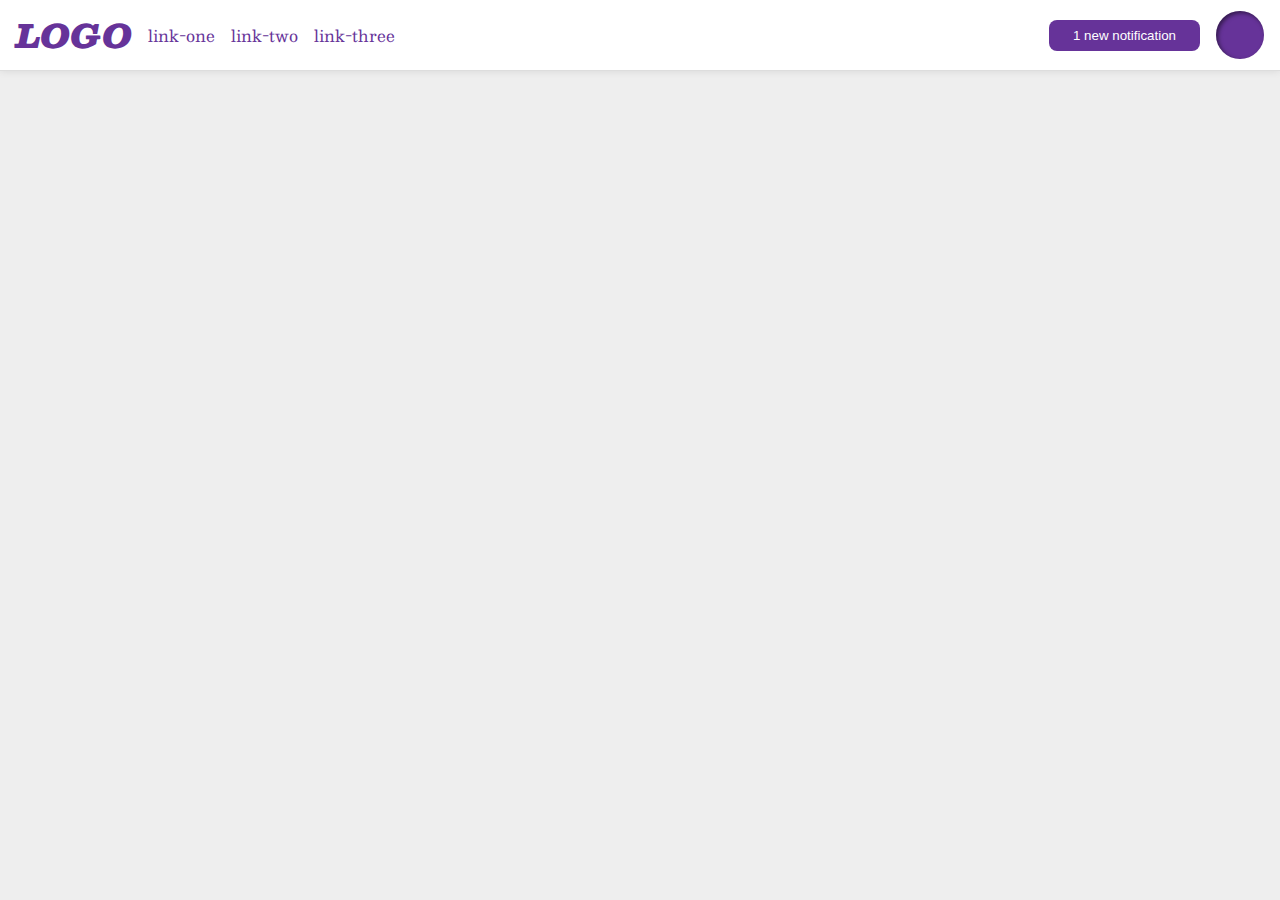
<file: flex/03-flex-header-2/index.html>
<!DOCTYPE html>
<html lang="en">
  <head>
    <meta charset="UTF-8">
    <meta http-equiv="X-UA-Compatible" content="IE=edge">
    <meta name="viewport" content="width=device-width, initial-scale=1.0">
    <title>Flex Header 2</title>
    <link rel="stylesheet" href="style.css">
  </head>
  <body>
    <div class="header">
      <div class="logo">
        LOGO
      </div>
      <ul class="links">
        <li><a href="google.com">link-one</a></li>
        <li><a href="google.com">link-two</a></li>
        <li><a href="google.com">link-three</a></li>
      </ul>
      <div class="nav-group">
        <button class="notifications">
          1 new notification
        </button>
        <div class="profile-image"></div>
      </div>
    </div>
  </body>
</html>
</file>
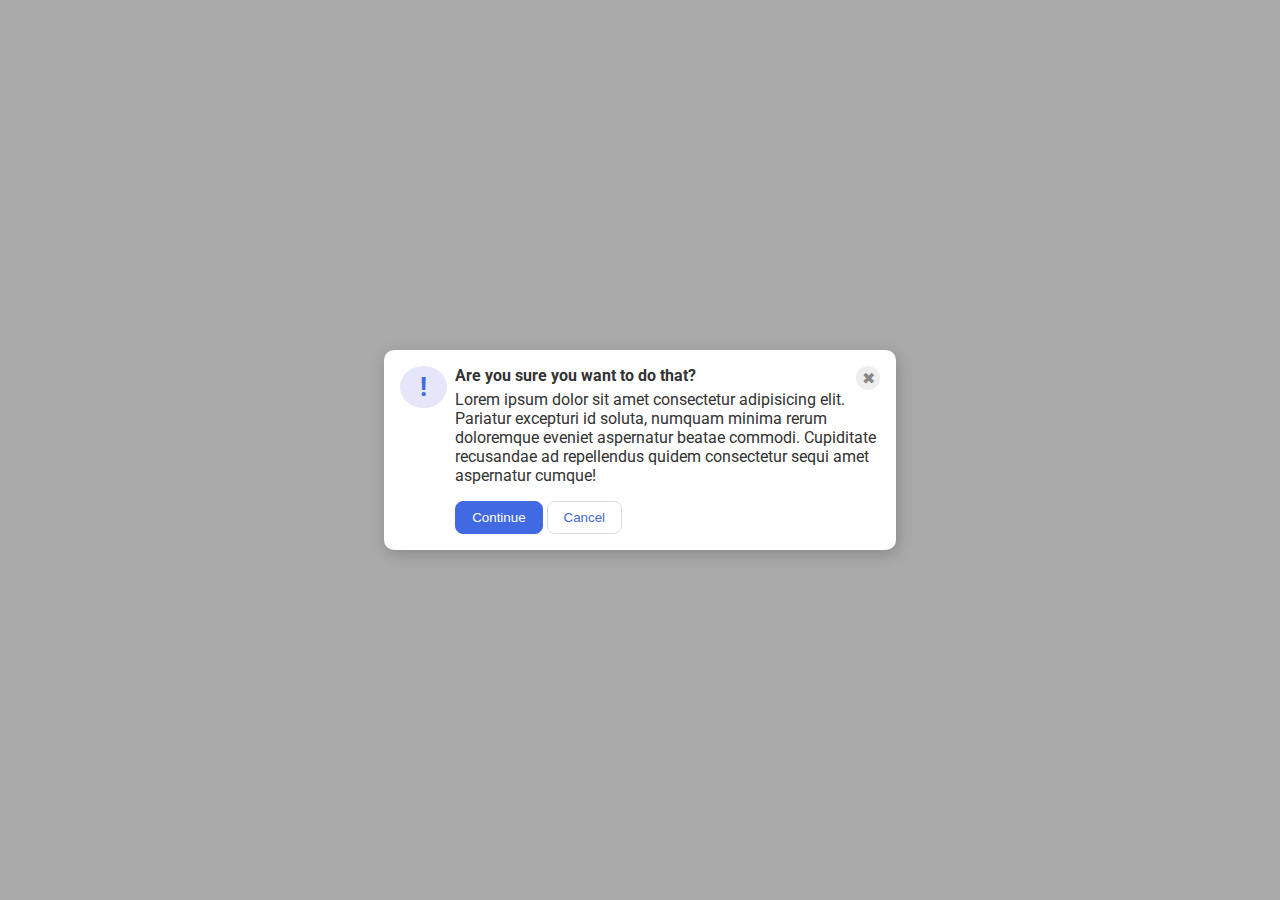
<file: flex/05-flex-modal/index.html>
<!DOCTYPE html>
<html lang="en">
  <head>
    <meta charset="UTF-8">
    <meta http-equiv="X-UA-Compatible" content="IE=edge">
    <meta name="viewport" content="width=device-width, initial-scale=1.0">
    <link rel="stylesheet" href="style.css">
    <title>Modal</title>
  </head>
  <body>
    <div class="modal">
      <div class="icon">!</div>
      <div class="alert-container">
        <div class="title">
          <div class="header">Are you sure you want to do that?</div>
          <div class="close-button">✖</div>
        </div>
        <div class="text">Lorem ipsum dolor sit amet consectetur adipisicing elit. Pariatur excepturi id soluta, numquam minima rerum doloremque eveniet aspernatur beatae commodi. Cupiditate recusandae ad repellendus quidem consectetur sequi amet aspernatur cumque!</div>
        <div class="btn-container">
          <button class="continue">Continue</button>
          <button class="cancel">Cancel</button>
        </div>
      </div>
    </div>
  </body>
</html>
</file>
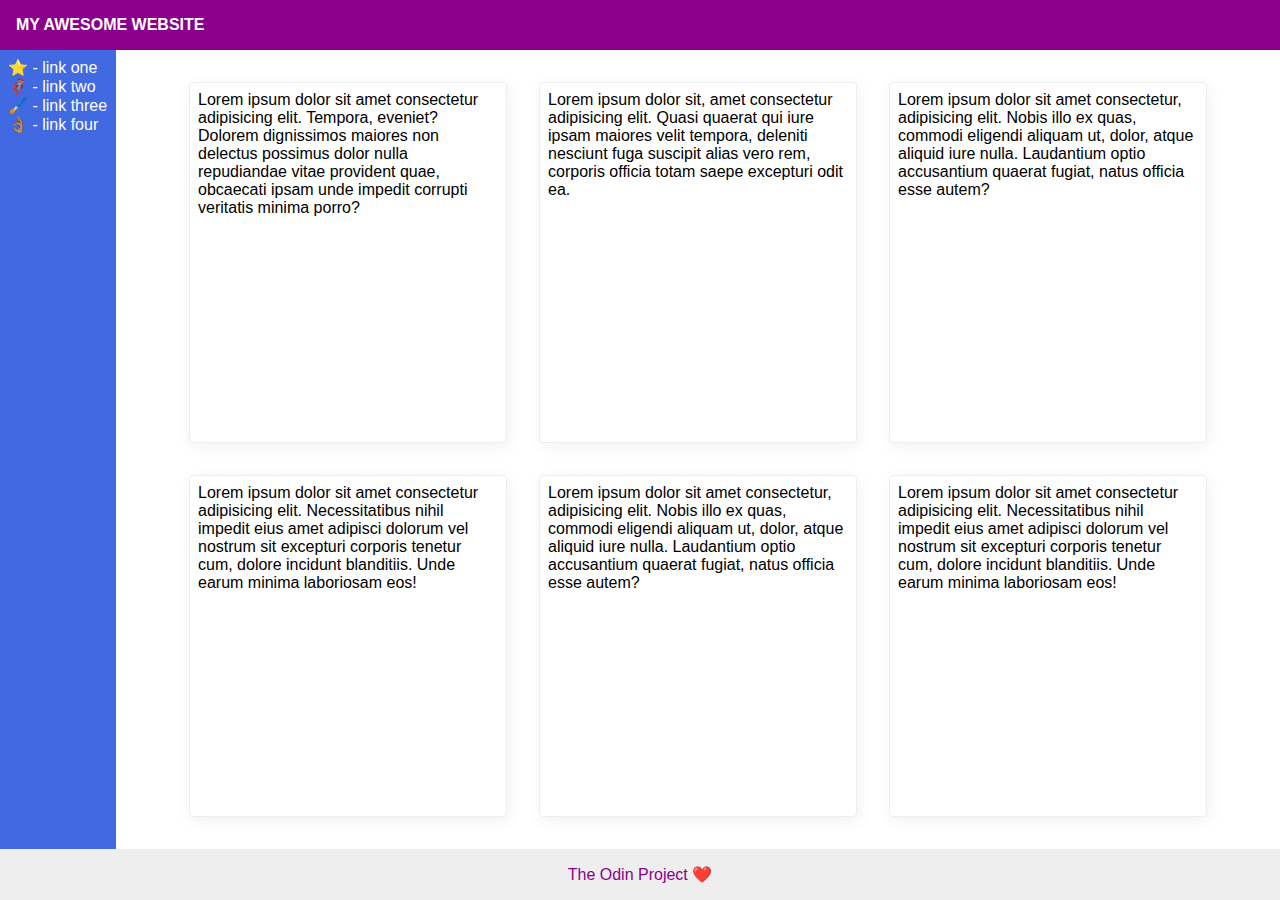
<file: flex/07-flex-layout-2/index.html>
<!DOCTYPE html>
<html lang="en">
  <head>
    <meta charset="UTF-8">
    <meta http-equiv="X-UA-Compatible" content="IE=edge">
    <meta name="viewport" content="width=device-width, initial-scale=1.0">
    <title>The Holy Grail</title>
    <link rel="stylesheet" href="style.css">
  </head>
  <body>
    <div class="header">
      MY AWESOME WEBSITE
    </div>
    
    <div class="container">
      <div class="sidebar">
        <ul>
          <li><a href="#">⭐ - link one</a></li>
          <li><a href="#">🦸🏽‍♂️ - link two</a></li>
          <li><a href="#">🖌️ - link three</a></li>
          <li><a href="#">👌🏽 - link four</a></li>
        </ul>
      </div>
      <div class="main">
        <div class="card">Lorem ipsum dolor sit amet consectetur adipisicing elit. Tempora, eveniet? Dolorem dignissimos maiores non delectus possimus dolor nulla repudiandae vitae provident quae, obcaecati ipsam unde impedit corrupti veritatis minima porro?</div>
        <div class="card">Lorem ipsum dolor sit, amet consectetur adipisicing elit. Quasi quaerat qui iure ipsam maiores velit tempora, deleniti nesciunt fuga suscipit alias vero rem, corporis officia totam saepe excepturi odit ea.</div>
        <div class="card">Lorem ipsum dolor sit amet consectetur, adipisicing elit. Nobis illo ex quas, commodi eligendi aliquam ut, dolor, atque aliquid iure nulla. Laudantium optio accusantium quaerat fugiat, natus officia esse autem?</div>
        <div class="card">Lorem ipsum dolor sit amet consectetur adipisicing elit. Necessitatibus nihil impedit eius amet adipisci dolorum vel nostrum sit excepturi corporis tenetur cum, dolore incidunt blanditiis. Unde earum minima laboriosam eos!</div>
        <div class="card">Lorem ipsum dolor sit amet consectetur, adipisicing elit. Nobis illo ex quas, commodi eligendi aliquam ut, dolor, atque aliquid iure nulla. Laudantium optio accusantium quaerat fugiat, natus officia esse autem?</div>
        <div class="card">Lorem ipsum dolor sit amet consectetur adipisicing elit. Necessitatibus nihil impedit eius amet adipisci dolorum vel nostrum sit excepturi corporis tenetur cum, dolore incidunt blanditiis. Unde earum minima laboriosam eos!</div>
      </div>
    </div>
    
    <div class="footer">
      The Odin Project ❤️
    </div>
  </body>
</html>
</file>
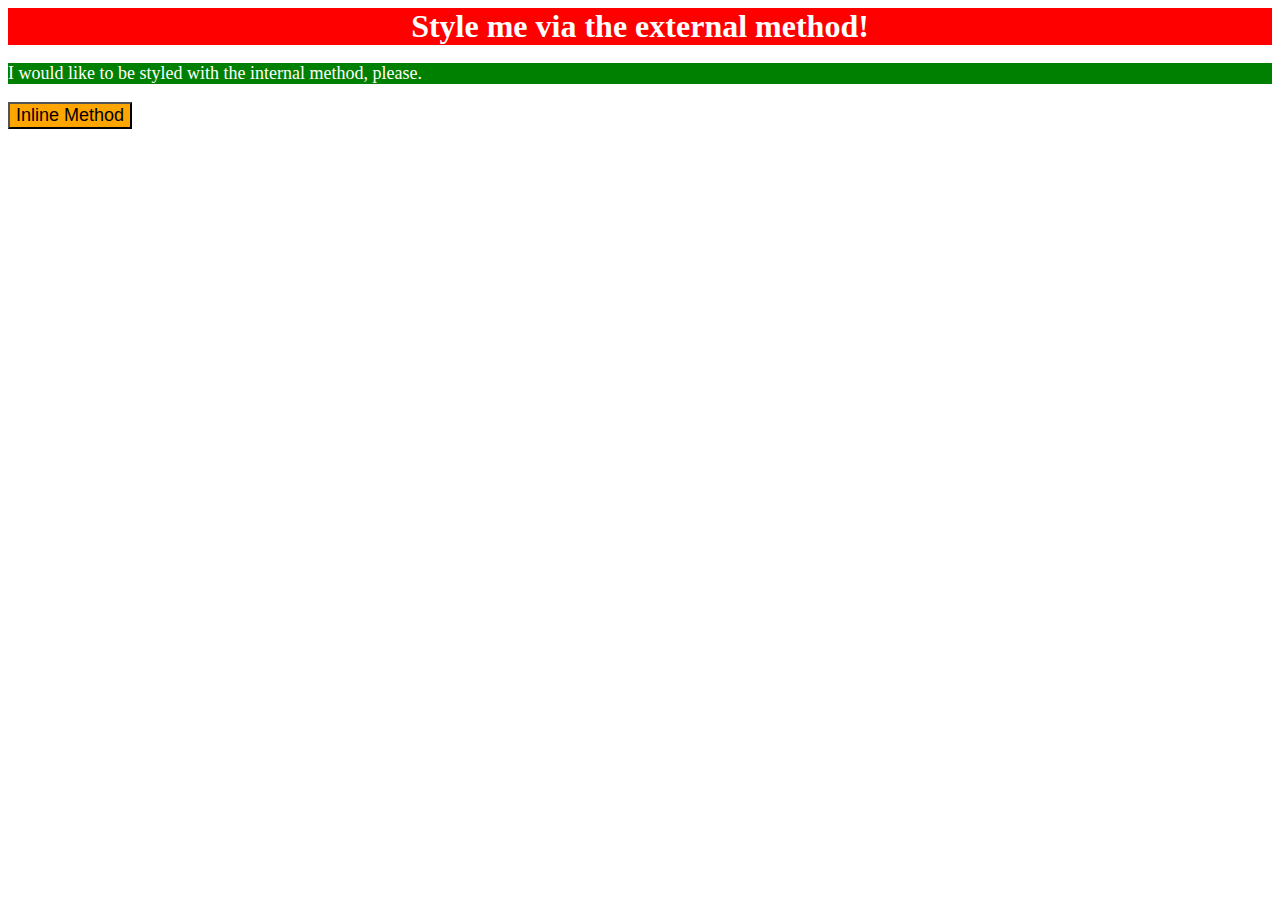
<file: foundations/01-css-methods/index.html>
<!DOCTYPE html>
<html lang="en">
  <head>
    <meta charset="UTF-8">
    <meta http-equiv="X-UA-Compatible" content="IE=edge">
    <meta name="viewport" content="width=device-width, initial-scale=1.0">
    <link rel="stylesheet" href="style.css"/>
    <title>Methods for Adding CSS</title>
    <style>
      p {
        background-color: green;
        color: white;
        font-size: 18px;
      }
    </style>
  </head>
  <body>
    <div>Style me via the external method!</div>
    <p>I would like to be styled with the internal method, please.</p>
    <button style="background-color:orange; font-size: 18px;">Inline Method</button>
  </body>
</html>
</file>
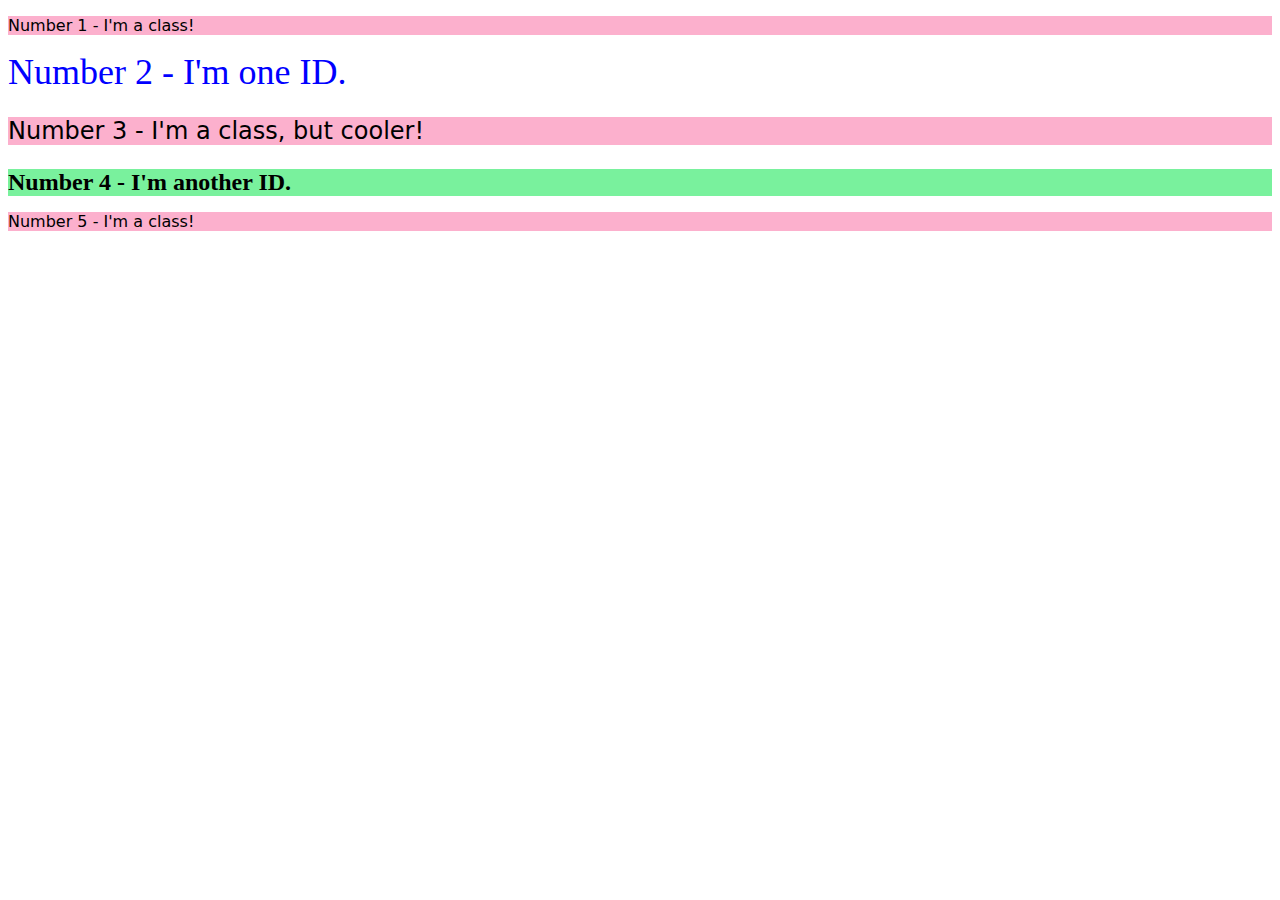
<file: foundations/02-class-id-selectors/index.html>
<!DOCTYPE html>
<html lang="en">
  <head>
    <meta charset="UTF-8">
    <meta http-equiv="X-UA-Compatible" content="IE=edge">
    <meta name="viewport" content="width=device-width, initial-scale=1.0">
    <title>Class and ID Selectors</title>
    <link rel="stylesheet" href="style.css">
  </head>
  <body>
    <p class="odd">Number 1 - I'm a class!</p>
    <div id="special-one">Number 2 - I'm one ID.</div>
    <p class="odd custom">Number 3 - I'm a class, but cooler!</p>
    <div id="special-two">Number 4 - I'm another ID.</div>
    <p class="odd">Number 5 - I'm a class!</p>
  </body>
</html>
</file>
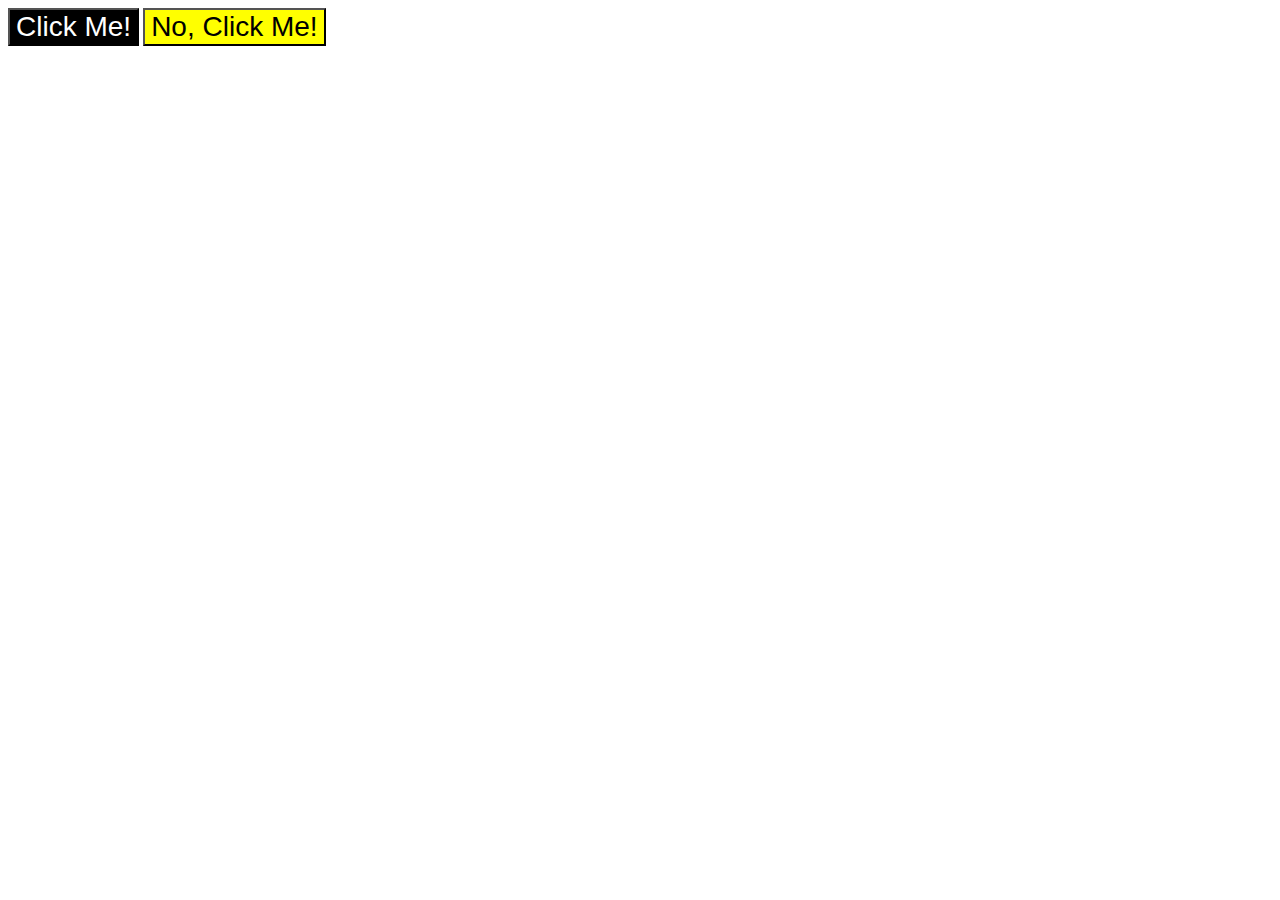
<file: foundations/03-grouping-selectors/index.html>
<!DOCTYPE html>
<html lang="en">
  <head>
    <meta charset="UTF-8">
    <meta http-equiv="X-UA-Compatible" content="IE=edge">
    <meta name="viewport" content="width=device-width, initial-scale=1.0">
    <title>Grouping Selectors</title>
    <link rel="stylesheet" href="style.css">
  </head>
  <body>
    <button class="first">Click Me!</button>
    <button class="second">No, Click Me!</button>
  </body>
</html>
</file>
<file: flex/03-flex-header-2/style.css>
/* this is some magical font-importing.  
you'll learn about it later. */
@import url('https://fonts.googleapis.com/css2?family=Besley:ital,wght@0,400;1,900&display=swap');

body {
  margin: 0;
  background: #eee;
  font-family: Besley, serif;
}

.header {
  background: white;
  border-bottom: 1px solid #ddd;
  box-shadow: 0 0 8px rgba(0,0,0,.1);
  display: flex;
  align-items: center;
  gap: 1em;
  padding: 0.5em 1em;
}

.profile-image {
  background: rebeccapurple;
  box-shadow: inset 2px 2px 4px rgba(0,0,0,.5);
  border-radius: 50%;
  width: 48px;
  height:  48px;
}

.logo {
  color: rebeccapurple;
  font-size: 32px;
  font-weight: 900;
  font-style: italic;
}

button {
  border: none;
  border-radius: 8px;
  background: rebeccapurple;
  color: white;
  padding: 8px 24px;
}

a {
  /* this removes the line under our links */
  text-decoration: none;
  color: rebeccapurple;
}

ul {
  list-style-type: none;
  display: flex;
  margin: 0;
  padding: 0;
  gap: 1em;
}

.nav-group {
  display: flex;
  align-items: center;
  margin-left: auto;
  gap: 1em;
}
</file>
<file: flex/05-flex-modal/style.css>
@import url('https://fonts.googleapis.com/css2?family=Roboto:wght@400;700&display=swap');

html, body {
  height: 100%;
}

body {
  font-family: Roboto, sans-serif;
  margin: 0;
  background: #aaa;
  color: #333;
  /* I'll give you this one for free lol */
  display: flex;
  align-items: center;
  justify-content: center;
}

.modal {
  background: white;
  width: 480px;
  border-radius: 10px;
  box-shadow: 2px 4px 16px rgba(0,0,0,.2);
  display: flex;
  gap: 0.5em;
  padding: 1em;
}

.icon {
  color: royalblue;
  font-size: 26px;
  font-weight: 700;
  background: lavender;
  width: 42px;
  height: 42px;
  border-radius: 50%;
  display: flex;
  align-items: center;
  justify-content: center;
  flex: 10%;
}

.close-button {
  background: #eee;
  border-radius: 50%;
  color: #888;
  font-weight: 400;
  font-size: 16px;
  height: 24px;
  width: 24px;
  display: flex;
  align-items: center;
  justify-content: center;
}

button {
  padding: 8px 16px;
  border-radius: 8px;
}

button.continue {
  background: royalblue;
  border: 1px solid royalblue;
  color: white;
}

button.cancel {
  background: white;
  border: 1px solid #ddd;
  color: royalblue;
}

.header {
  font-weight: bold;
}

.alert-container {
  flex: 90%;
}

.title {
  display: flex;
  justify-content: space-between;
}

.btn-container {
  margin-top: 1em;
}
</file>
<file: flex/07-flex-layout-2/style.css>
body {
  font-family: -apple-system, BlinkMacSystemFont, 'Segoe UI', Roboto, Oxygen, Ubuntu, Cantarell, 'Open Sans', 'Helvetica Neue', sans-serif;
  margin: 0;
  min-height: 100vh;
  display: flex;
  flex-direction: column;
}

.header {
  height: 72px;
  background: darkmagenta;
  color: white;
  flex: 0;
  padding: 1em;
  font-weight: bold;
}

.footer {
  height: 72px;
  background: #eee;
  color: darkmagenta;
  text-align: center;
  flex: 0;
  padding: 1em;
}

.sidebar {
  min-width: 100px;
  max-width: 300px;
  background: royalblue;
  padding: 0.5em;
  flex: auto;
}
.sidebar ul {
  list-style-type: none;
  padding: 0;
  margin: 0;
}
.sidebar ul a {
  color: #fff;
  text-decoration: none;
}
.main {
  display: flex;
  flex-wrap: wrap;
  justify-content: center;
  gap: 2em;
  padding: 2em;
}

.card {
  border: 1px solid #eee;
  box-shadow: 2px 4px 16px rgba(0,0,0,.06);
  border-radius: 4px;
  max-width: 300px;
  padding: 0.5em;
}

.container {
  display: flex;
  flex: 1;
}
</file>
<file: foundations/01-css-methods/style.css>
div {
  background-color: red;
  color: white;
  font-size: 32px;
  text-align: center;
  font-weight: bold;
}
</file>
<file: foundations/02-class-id-selectors/style.css>
.odd {
  background-color: rgb(252, 176, 205);
  font-family: "Verdana", "DejaVu Sans", sans-serif;
}
.odd.custom {
  font-size: 24px;
}
#special-one {
  color: #00f;
  font-size: 36px;
}
#special-two {
  background-color: hsl(138, 81%, 71%);
  font-size: 24px;
  font-weight: bold;
}
</file>
<file: foundations/03-grouping-selectors/style.css>
.first,
.second {
  font-size: 28px;
  font-family: "Helvetica", "Times New Roman", sans-serif;
}
.first {
  background-color: #000;
  color:#fff;
}
.second {
  background-color: #ff0;
}
</file>
